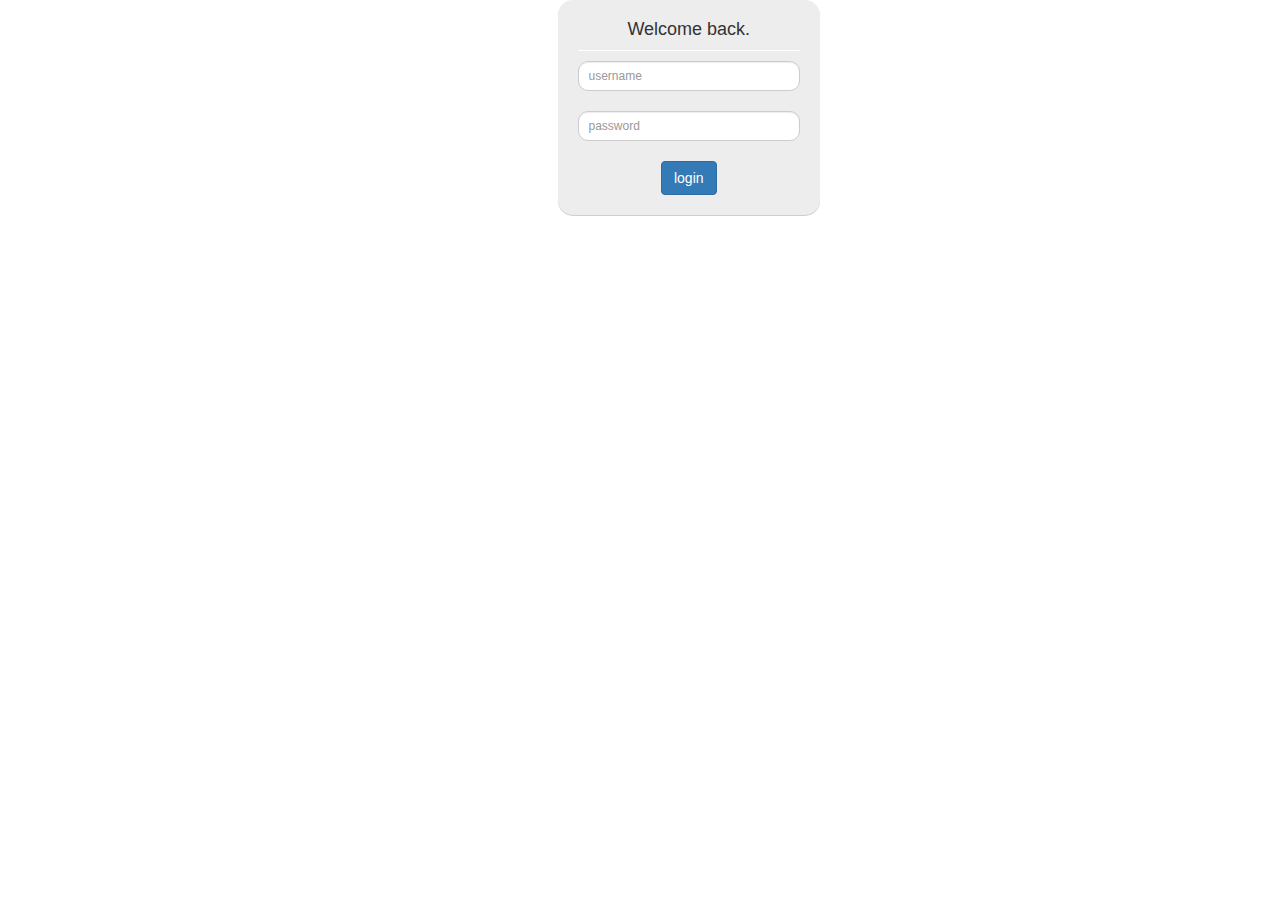
<file: contact.html>
<html>
    <head>
        
        <link href="bower_components/bootstrap/dist/css/bootstrap.min.css" rel="stylesheet">
        <style type="text/css">
            
.form-login {
    background-color: #EDEDED;
    padding-top: 10px;
    padding-bottom: 20px;
    padding-left: 20px;
    padding-right: 20px;
    border-radius: 15px;
    border-color:#d2d2d2;
    border-width: 5px;
    box-shadow:0 1px 0 #cfcfcf;
}

h4 { 
 border:0 solid #fff; 
 border-bottom-width:1px;
 padding-bottom:10px;
 text-align: center;
}

.form-control {
    border-radius: 10px;
}

.wrapper {
    text-align: center;
}

        </style>
        <script src="bower_components/jquery/dist/jquery.min.js"></script>
    <script src="bower_components/bootstrap/dist/js/bootstrap.min.js"></script>
    </head>
    <body >
     <div class="container">
    <div class="row">
        <div class="col-md-offset-5 col-md-3">
            <div class="form-login">
            <h4>Welcome back.</h4>
            <input type="text" id="userName" class="form-control input-sm chat-input" placeholder="username" />
            </br>
            <input type="text" id="userPassword" class="form-control input-sm chat-input" placeholder="password" />
            </br>
            <div class="wrapper">
            <span class="group-btn">     
                <a href="#" class="btn btn-primary btn-md">login <i class="fa fa-sign-in"></i></a>
            </span>
            </div>
            </div>
        
        </div>
    </div>
</div>
</body>
</html>
</file>
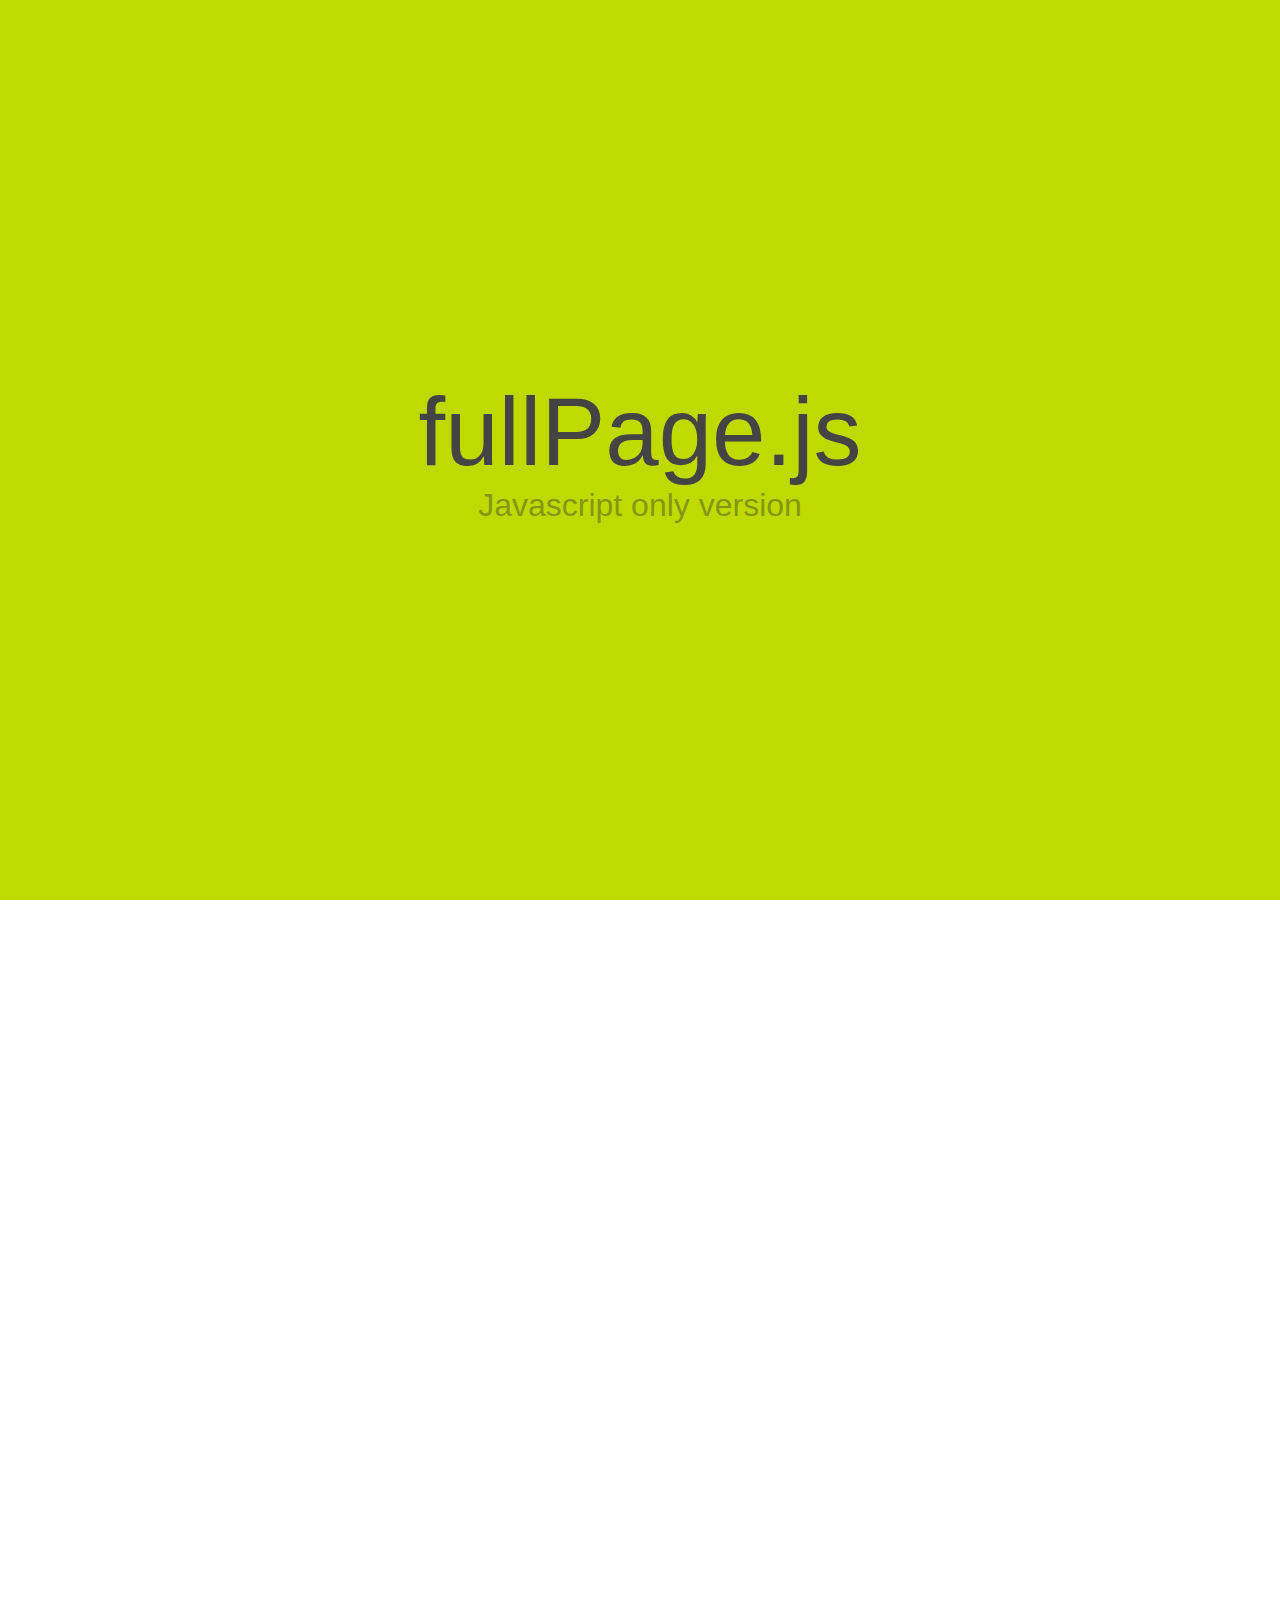
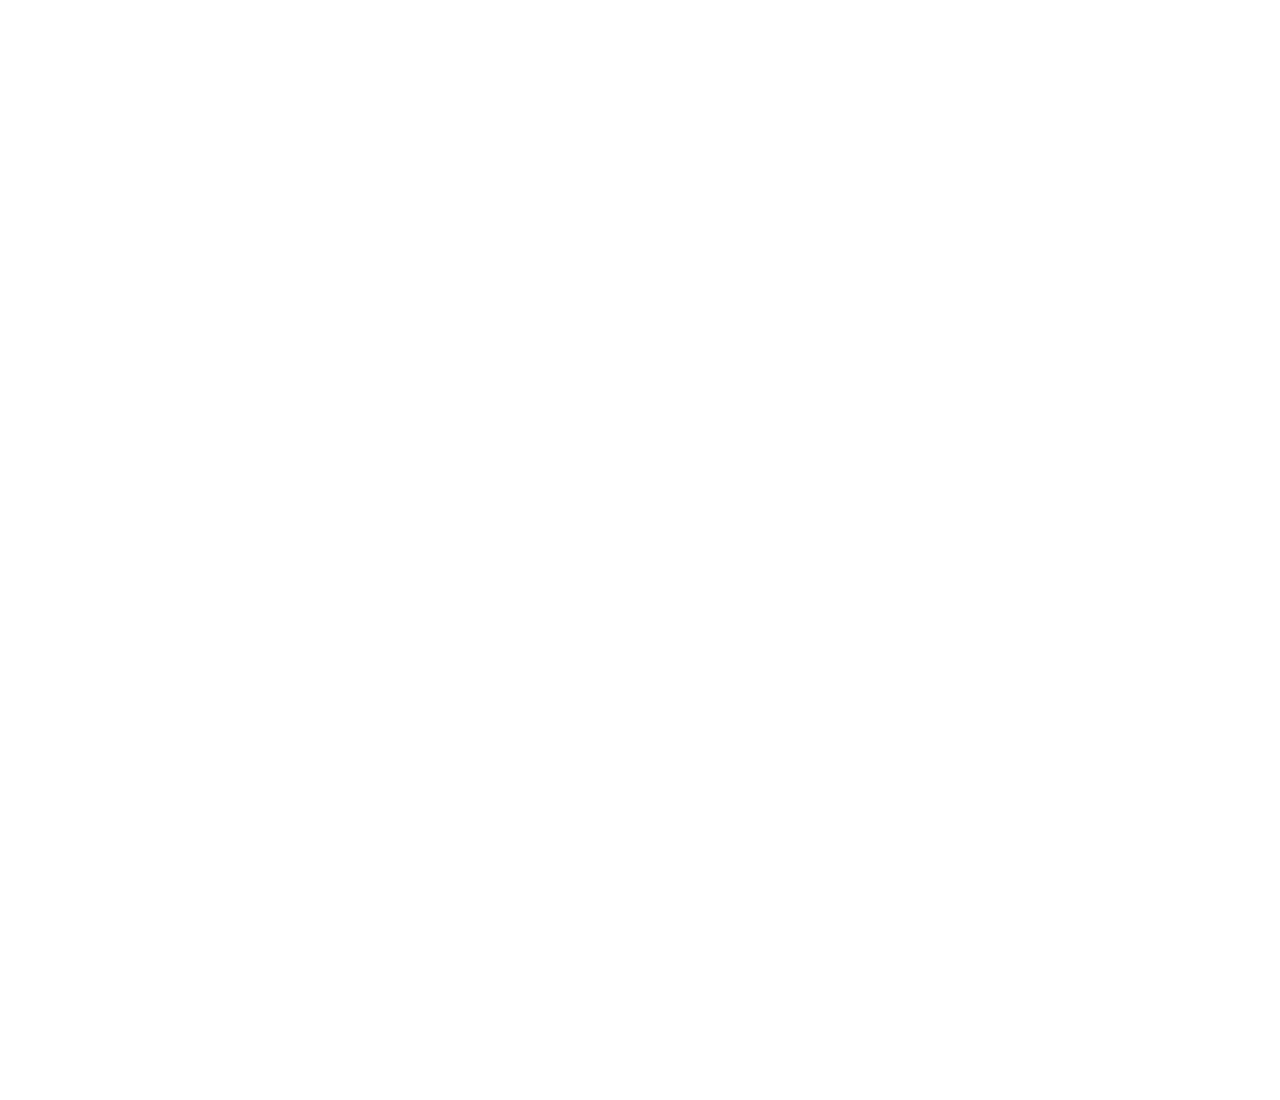
<file: bower_components/fullpage.js/pure javascript (Alpha)/demo.html>
<!DOCTYPE html>
<html xmlns="http://www.w3.org/1999/xhtml">

<head>
	<meta http-equiv="Content-Type" content="text/html; charset=utf-8" />
	<title>fullPage.js - Pure Javascript version</title>
	<meta name="author" content="Alvaro Trigo Lopez" />
	<meta name="description" content="fullPage plugin by Alvaro Trigo. Pure javascript version of full screen slider." />
	<meta name="keywords"  content="fullpage,jquery,alvaro,trigo,plugin,fullscren,screen,full,iphone5,apple,pure,javascript,slider,hijacking" />
	<meta name="Resource-type" content="Document" />


	<link rel="stylesheet" type="text/css" href="javascript.fullPage.css" />

	<style>
		/* Reset CSS
		 * --------------------------------------- */
		body,div,dl,dt,dd,ul,ol,li,h1,h2,h3,h4,h5,h6,pre,
		form,fieldset,input,textarea,p,blockquote,th,td {
		    padding: 0;
		    margin: 0;
		}
		a{
			text-decoration:none;
		}
		table {
		    border-spacing: 0;
		}
		fieldset,img {
		    border: 0;
		}
		address,caption,cite,code,dfn,em,strong,th,var {
		    font-weight: normal;
		    font-style: normal;
		}
		strong{
			font-weight: bold;
		}
		ol,ul {
		    list-style: none;
		    margin:0;
		    padding:0;
		}
		caption,th {
		    text-align: left;

		}
		h1,h2,h3,h4,h5,h6 {
		    font-weight: normal;
		    font-size: 100%;
		    margin:0;
		    padding:0;
		    color:#444;
		}
		q:before,q:after {
		    content:'';
		}
		abbr,acronym { border: 0;
		}


		/* Custom CSS
		 * --------------------------------------- */
		body{
			font-family: arial,helvetica;
			color: #F2F2F2;
		}
		h1{
			font-size: 6em;
		}
		p{
			font-size: 2em;
		}
		.content{
			position: relative;
			top: 50%;
			transform: translateY(-50%);
			text-align: center;
		}

		/* Section 1
		 * --------------------------------------- */
		#section0{
			background-color: #BFDA00;
		}
		#section0 h1{
			color: #444;
		}
		#section0 p{
			color: #333;
			opacity: 0.4;
		}


		/* Section 2
		 * --------------------------------------- */
		#section1{
			background-color: #2EBE21;
		}
		#section1 h1{
			color: #fff;
		}
		#section1 p{
			opacity: 0.8;
		}


		/* Section 3
		 * --------------------------------------- */
		#section2{
			background-color: #2C3E50;
		}
		#section2 h1{
			color: #F2F2F2;
		}
		#section2 p{
			opacity: 0.6;
		}
	</style>
</head>
<body>


<div id="fullpage">
	<div class="section " id="section0">
		<div class="content">
			<h1>fullPage.js</h1>
			<p>Javascript only version</p>
		</div>
	</div>
	<div class="section" id="section1">
		<div class="slide" id="slide1">
			<div class="content">
				<h1>No need for jQuery</h1>
				<p>
					5 Kb gzipped!!
				</p>
				<p>
		      		Improve the loading time of your site!
				</p>
			</div>
		</div>
		<div class="slide" id="slide2">
			<div class="content">
				<h1>Slides too!</h1>
			</div>
		</div>
		<div class="slide" id="slide2">
			<div class="content">
				<h1>More slides!</h1>
			</div>
		</div>
	</div>
	<div class="section" id="section2">
		<div class="content">
			<h1>Compatible</h1>
			<p>IE 8+ support.</p>
		</div>
	</div>
</div>

<script type="text/javascript" src="javascript.fullPage.js"></script>
<script type="text/javascript">
	fullpage.initialize('#fullpage', {
		anchors: ['firstPage', 'secondPage', '3rdPage', '4thpage', 'lastPage'],
		menu: '#menu',
		css3:true
	});

</script>

</body>
</html>
</file>
<file: bower_components/fullpage.js/pure javascript (Alpha)/javascript.fullPage.css>
/**
 * fullPage Pure Javascript v.0.0.4 (Alpha) - Not support given until Beta version.
 * https://github.com/alvarotrigo/fullPage.js
 * MIT licensed
 *
 * Copyright (C) 2013 alvarotrigo.com - A project by Alvaro Trigo
 */
html.fp-enabled,
.fp-enabled body {
    margin: 0;
    padding: 0;
    overflow:hidden;

    /*Avoid flicker on slides transitions for mobile phones #336 */
    -webkit-tap-highlight-color: rgba(0,0,0,0);
}
#superContainer {
    height: 100%;
    position: relative;

    /* Touch detection for Windows 8 */
    -ms-touch-action: none;

    /* IE 11 on Windows Phone 8.1*/
    touch-action: none;
}
.fp-section {
    position: relative;
    -webkit-box-sizing: border-box; /* Safari<=5 Android<=3 */
    -moz-box-sizing: border-box; /* <=28 */
    box-sizing: border-box;
    height:100%;
}
.fp-slide {
    float: left;
}
.fp-slide, .fp-slidesContainer {
    height: 100%;
    display: block;
}
.fp-slides {
    z-index:1;
    height: 100%;
    overflow: hidden;
    position: relative;
    -webkit-transition: all 0.3s ease-out; /* Safari<=6 Android<=4.3 */
    transition: all 0.3s ease-out;
}
.fp-section.fp-table, .fp-slide.fp-table {
    display: table;
    table-layout:fixed;
    width: 100%;
    height:100%;
}
.fp-tableCell {
    display: table-cell;
    vertical-align: middle;
    width: 100%;
    height: 100%;
}
.fp-slidesContainer {
    float: left;
    position: relative;
}
.fp-controlArrow {
    position: absolute;
    z-index: 4;
    top: 50%;
    cursor: pointer;
    width: 0;
    height: 0;
    border-style: solid;
    margin-top: -38px;
}
.fp-controlArrow.fp-prev {
    left: 15px;
    width: 0;
    border-width: 38.5px 34px 38.5px 0;
    border-color: transparent #fff transparent transparent;
}
.fp-controlArrow.fp-next {
    right: 15px;
    border-width: 38.5px 0 38.5px 34px;
    border-color: transparent transparent transparent #fff;
}
.fp-scrollable {
    overflow: scroll;

}
.fp-notransition {
    -webkit-transition: none !important;
    transition: none !important;
}
#fp-nav {
    position: fixed;
    z-index: 100;
    margin-top: -32px;
    top: 50%;
    opacity: 1;
}
#fp-nav.right {
    right: 17px;
}
#fp-nav.left {
    left: 17px;
}
.fp-slidesNav{
    position: absolute;
    z-index: 4;
    left: 50%;
    opacity: 1;
}
.fp-slidesNav.bottom {
    bottom: 17px;
}
.fp-slidesNav.top {
    top: 17px;
}
#fp-nav ul,
.fp-slidesNav ul {
  margin: 0;
  padding: 0;
}
#fp-nav ul li,
.fp-slidesNav ul li {
    display: block;
    width: 14px;
    height: 13px;
    margin: 7px;
    position:relative;
}
.fp-slidesNav ul li {
    display: inline-block;
}
#fp-nav ul li a,
.fp-slidesNav ul li a {
    display: block;
    position: relative;
    z-index: 1;
    width: 100%;
    height: 100%;
    cursor: pointer;
    text-decoration: none;
}
#fp-nav ul li a.active span,
.fp-slidesNav ul li a.active span,
#fp-nav ul li:hover a.active span,
.fp-slidesNav ul li:hover a.active span{
    height: 12px;
    width: 12px;
    margin: -6px 0 0 -6px;
    border-radius: 100%;
}
#fp-nav ul li a span,
.fp-slidesNav ul li a span {
    border-radius: 50%;
    position: absolute;
    z-index: 1;
    height: 4px;
    width: 4px;
    border: 0;
    background: #333;
    left: 50%;
    top: 50%;
    margin: -2px 0 0 -2px;
    -webkit-transition: all 0.1s ease-in-out;
    -moz-transition: all 0.1s ease-in-out;
    -o-transition: all 0.1s ease-in-out;
    transition: all 0.1s ease-in-out;
}
#fp-nav ul li .fp-tooltip {
    position: absolute;
    top: -2px;
    color: #fff;
    font-size: 14px;
    font-family: arial, helvetica, sans-serif;
    white-space: nowrap;
    max-width: 220px;
    overflow: hidden;
    display: block;
    opacity: 0;
    width: 0;
}
#fp-nav ul li:hover .fp-tooltip,
#fp-nav.fp-show-active a.active + .fp-tooltip{
    -webkit-transition: opacity 0.2s ease-in;
    transition: opacity 0.2s ease-in;
    width: auto;
    opacity: 1;
}
#fp-nav ul li .fp-tooltip.right {
    right: 20px;
}
#fp-nav ul li .fp-tooltip.left {
    left: 20px;
}
</file>
